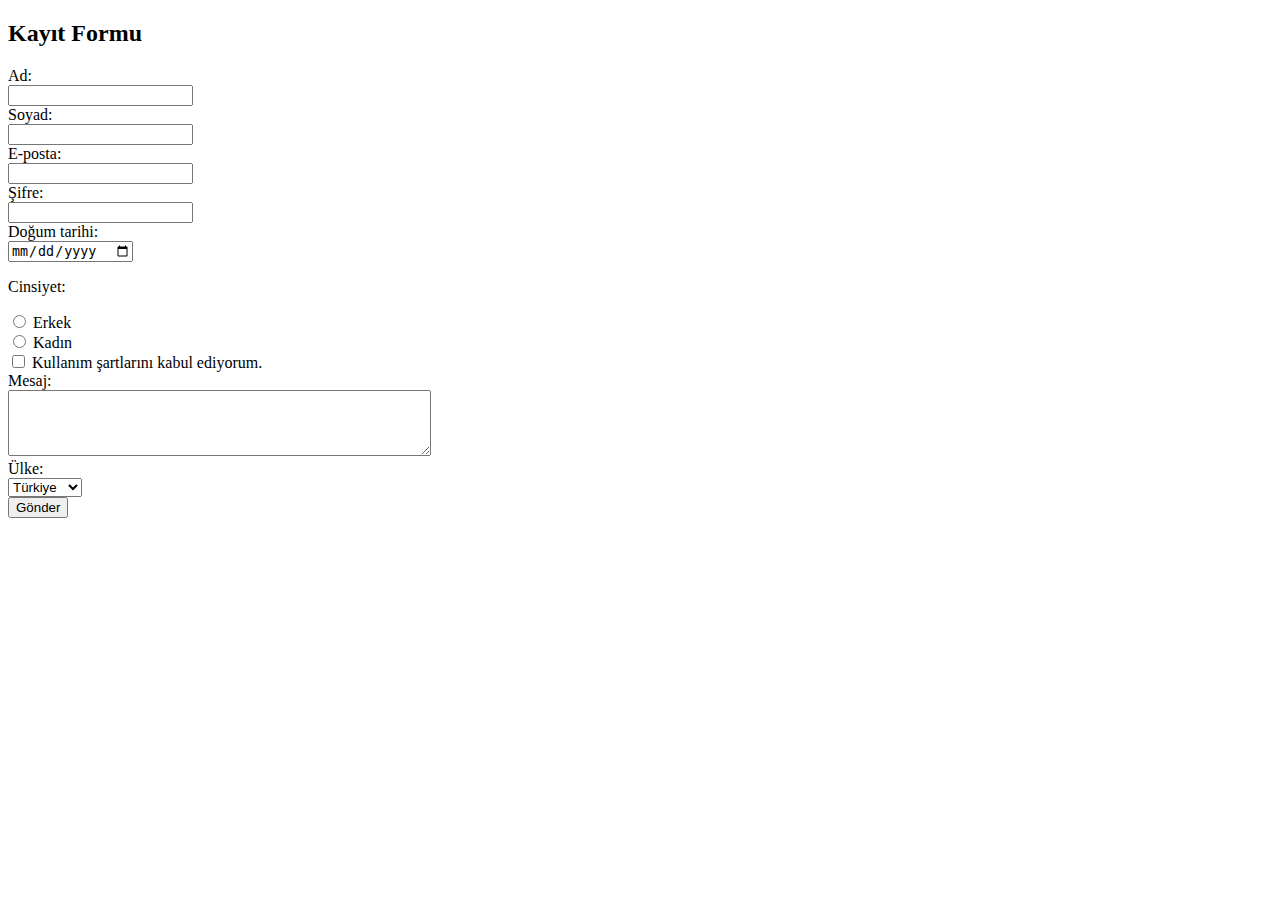
<file: Index.html>
<!DOCTYPE html>
<html>
<body>

<h2>Kayıt Formu</h2>

<form action="/submit_form.html" method="get">
  <!-- Text Input -->
  <label for="fname">Ad:</label><br>
  <input type="text" id="fname" name="fname" required><br>

  <label for="lname">Soyad:</label><br>
  <input type="text" id="lname" name="lname" required><br>

  <!-- Email Input -->
  <label for="email">E-posta:</label><br>
  <input type="email" id="email" name="email" required><br>

  <!-- Password Input -->
  <label for="pwd">Şifre:</label><br>
  <input type="password" id="pwd" name="pwd" minlength="8" required><br>

  <!-- Date Input -->
  <label for="dob">Doğum tarihi:</label><br>
  <input type="date" id="dob" name="dob" required><br>

  <!-- Radio Button Input -->
  <p>Cinsiyet:</p>
  <input type="radio" id="male" name="gender" value="male" required>
  <label for="male">Erkek</label><br>
  <input type="radio" id="female" name="gender" value="female" required>
  <label for="female">Kadın</label><br>

  <!-- Checkbox Input -->
  <input type="checkbox" id="terms" name="terms" required>
  <label for="terms">Kullanım şartlarını kabul ediyorum.</label><br>

  <!-- Textarea Input -->
  <label for="message">Mesaj:</label><br>
  <textarea id="message" name="message" rows="4" cols="50"></textarea><br>

  <!-- Select Input -->
  <label for="country">Ülke:</label><br>
  <select id="country" name="country">
    <option value="turkey">Türkiye</option>
    <option value="usa">ABD</option>
    <option value="germany">Almanya</option>
  </select><br>

  <!-- Submit Button -->
  <input type="submit" value="Gönder">

</form>

</body>
</html>
</file>
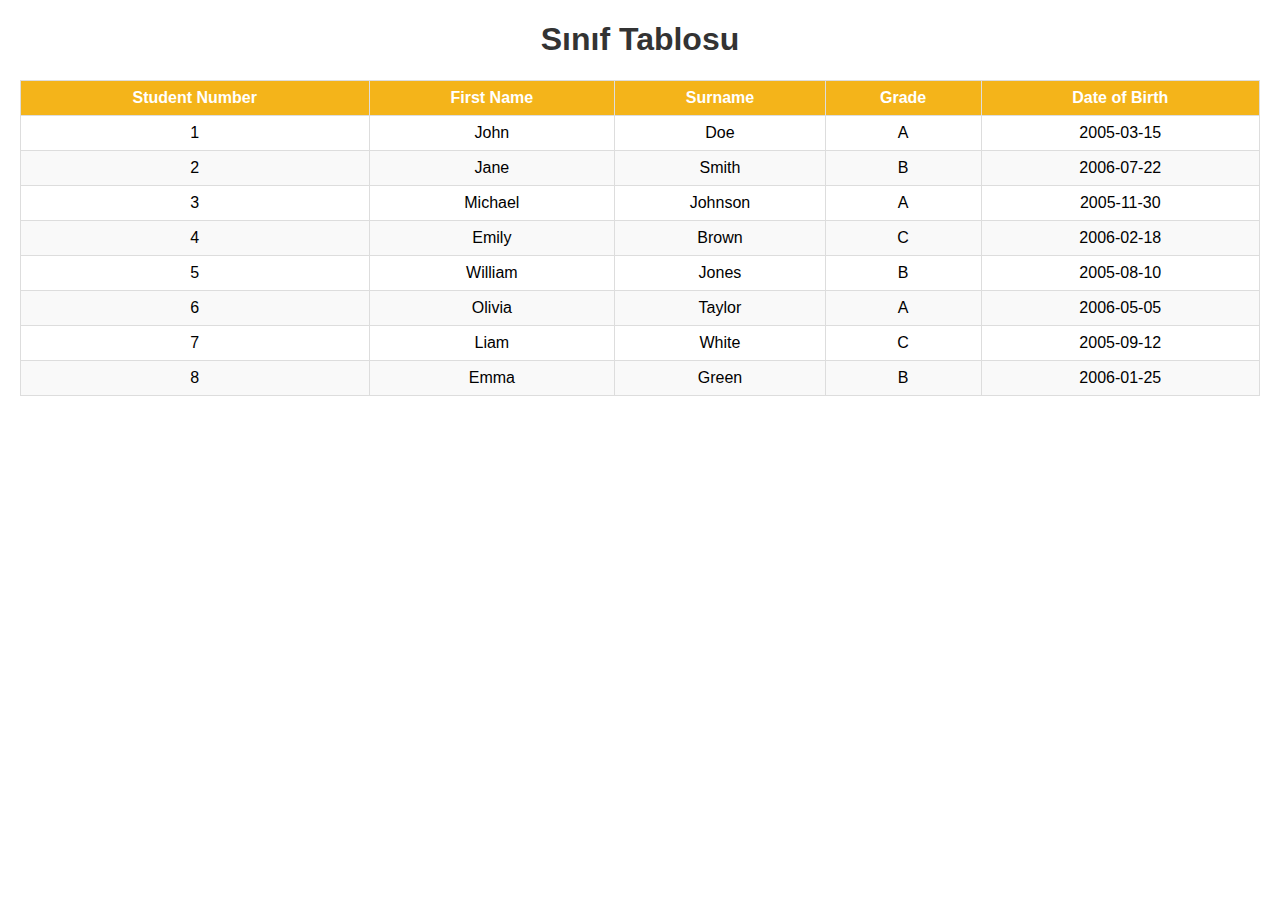
<file: Practice-1.html>
<!DOCTYPE html>
<html lang="en">
<head>
    <meta charset="UTF-8">
    <meta name="viewport" content="width=device-width, initial-scale=1.0">
    <title>Sınıf Tablosu</title>
    <style>
        body {
            font-family: Arial, sans-serif;
            margin: 20px;
        }
        h1 {
            text-align: center;
            color: #333;
        }
        table {
            width: 100%;
            border-collapse: collapse;
            margin: 20px 0;
        }
        th, td {
            border: 1px solid #ddd;
            padding: 8px;
            text-align: center;
        }
        th {
            background-color: #f4b41a;
            color: white;
        }
        tr:nth-child(even) {
            background-color: #f9f9f9;
        }
        tr:hover {
            background-color: #f1f1f1;
        }
    </style>
</head>
<body>
    <h1>Sınıf Tablosu</h1>
    <table>
        <thead>
            <tr>
                <th>Student Number</th>
                <th>First Name</th>
                <th>Surname</th>
                <th>Grade</th>
                <th>Date of Birth</th>
            </tr>
        </thead>
        <tbody>
            <!-- First 5 students -->
            <tr>
                <td>1</td>
                <td>John</td>
                <td>Doe</td>
                <td>A</td>
                <td>2005-03-15</td>
            </tr>
            <tr>
                <td>2</td>
                <td>Jane</td>
                <td>Smith</td>
                <td>B</td>
                <td>2006-07-22</td>
            </tr>
            <tr>
                <td>3</td>
                <td>Michael</td>
                <td>Johnson</td>
                <td>A</td>
                <td>2005-11-30</td>
            </tr>
            <tr>
                <td>4</td>
                <td>Emily</td>
                <td>Brown</td>
                <td>C</td>
                <td>2006-02-18</td>
            </tr>
            <tr>
                <td>5</td>
                <td>William</td>
                <td>Jones</td>
                <td>B</td>
                <td>2005-08-10</td>
            </tr>
            <!-- Additional 3 students -->
            <tr>
                <td>6</td>
                <td>Olivia</td>
                <td>Taylor</td>
                <td>A</td>
                <td>2006-05-05</td>
            </tr>
            <tr>
                <td>7</td>
                <td>Liam</td>
                <td>White</td>
                <td>C</td>
                <td>2005-09-12</td>
            </tr>
            <tr>
                <td>8</td>
                <td>Emma</td>
                <td>Green</td>
                <td>B</td>
                <td>2006-01-25</td>
            </tr>
        </tbody>
    </table>
</body>
</html>
</file>
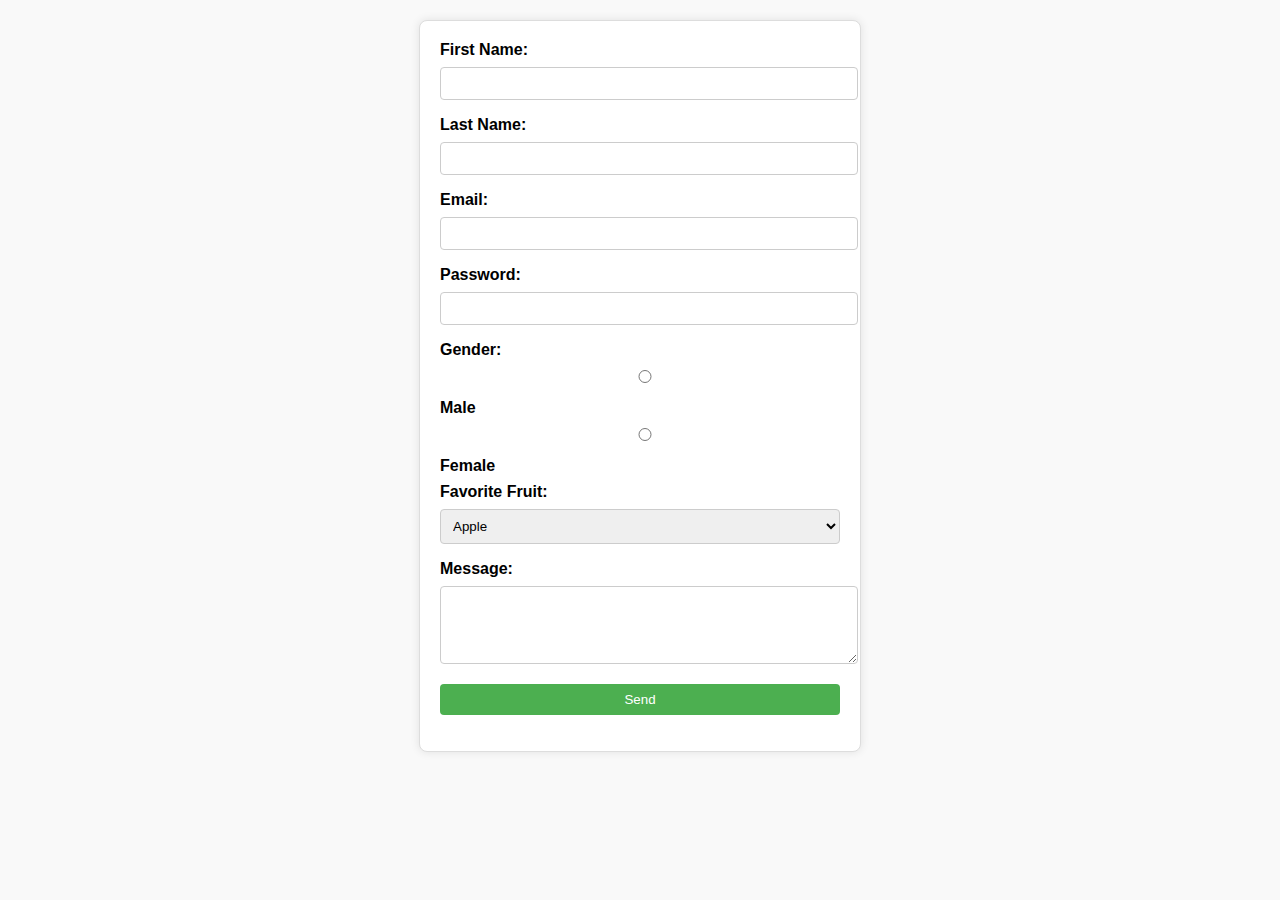
<file: Practice-2.html>
<!DOCTYPE html>
<html lang="en">
<head>
    <meta charset="UTF-8">
    <meta name="viewport" content="width=device-width, initial-scale=1.0">
    <title>User Information Form</title>
    <style>
        body {
            font-family: Arial, sans-serif;
            margin: 20px;
            background-color: #f9f9f9;
        }
        form {
            max-width: 400px;
            margin: 0 auto;
            padding: 20px;
            background: #fff;
            border: 1px solid #ddd;
            border-radius: 8px;
            box-shadow: 0 0 10px rgba(0, 0, 0, 0.1);
        }
        label {
            display: block;
            margin-bottom: 8px;
            font-weight: bold;
        }
        input, select, textarea, button {
            width: 100%;
            padding: 8px;
            margin-bottom: 16px;
            border: 1px solid #ccc;
            border-radius: 4px;
        }
        button {
            background-color: #4CAF50;
            color: white;
            border: none;
            cursor: pointer;
        }
        button:hover {
            background-color: #45a049;
        }
    </style>
</head>
<body>
    <form action="/submit" method="post">
        <!-- First Name -->
        <label for="firstName">First Name:</label>
        <input type="text" id="firstName" name="firstName" required>

        <!-- Last Name -->
        <label for="lastName">Last Name:</label>
        <input type="text" id="lastName" name="lastName" required>

        <!-- Email -->
        <label for="email">Email:</label>
        <input type="email" id="email" name="email" required>

        <!-- Password -->
        <label for="password">Password:</label>
        <input type="password" id="password" name="password" required>

        <!-- Gender -->
        <label>Gender:</label>
        <input type="radio" id="male" name="gender" value="Male" required>
        <label for="male">Male</label>
        <input type="radio" id="female" name="gender" value="Female" required>
        <label for="female">Female</label>

        <!-- Favorite Fruit -->
        <label for="favoriteFruit">Favorite Fruit:</label>
        <select id="favoriteFruit" name="favoriteFruit" required>
            <option value="Apple">Apple</option>
            <option value="Banana">Banana</option>
            <option value="Strawberry">Strawberry</option>
            <option value="Orange">Orange</option>
            <option value="Grapes">Grapes</option>
        </select>

        <!-- Message -->
        <label for="message">Message:</label>
        <textarea id="message" name="message" rows="4" required></textarea>

        <!-- Submit Button -->
        <button type="submit">Send</button>
    </form>
</body>
</html>
</file>
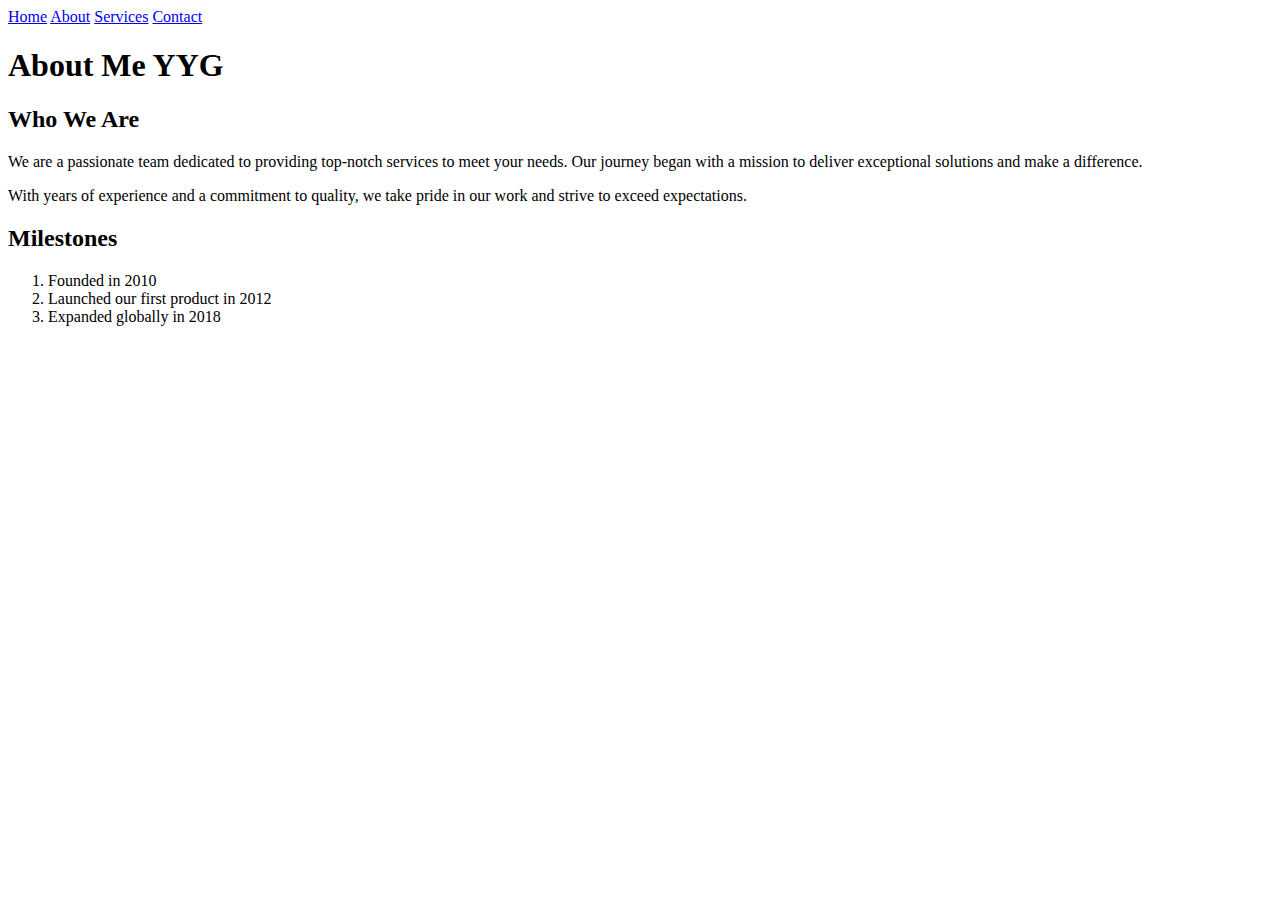
<file: odev3/about.html>
<!DOCTYPE html>
<html lang="en">

<head>
    <meta charset="UTF-8">
    <meta name="viewport" content="width=device-width, initial-scale=1.0">
    <title>About | My Website</title>
</head>

<body>
    <nav>
        <a href="index.html">Home</a>
        <a href="about.html">About</a>
        <a href="services.html">Services</a>
        <a href="contact.html">Contact</a>
    </nav>

    <h1>About Me YYG</h1>
    <h2>Who We Are</h2>
    <p>We are a passionate team dedicated to providing top-notch services to meet your needs. Our journey began with a mission to deliver exceptional solutions and make a difference.</p>
    <p>With years of experience and a commitment to quality, we take pride in our work and strive to exceed expectations.</p>

    <h2>Milestones</h2>
    <ol>
        <li>Founded in 2010</li>
        <li>Launched our first product in 2012</li>
        <li>Expanded globally in 2018</li>
    </ol>
</body>

</html>
</file>
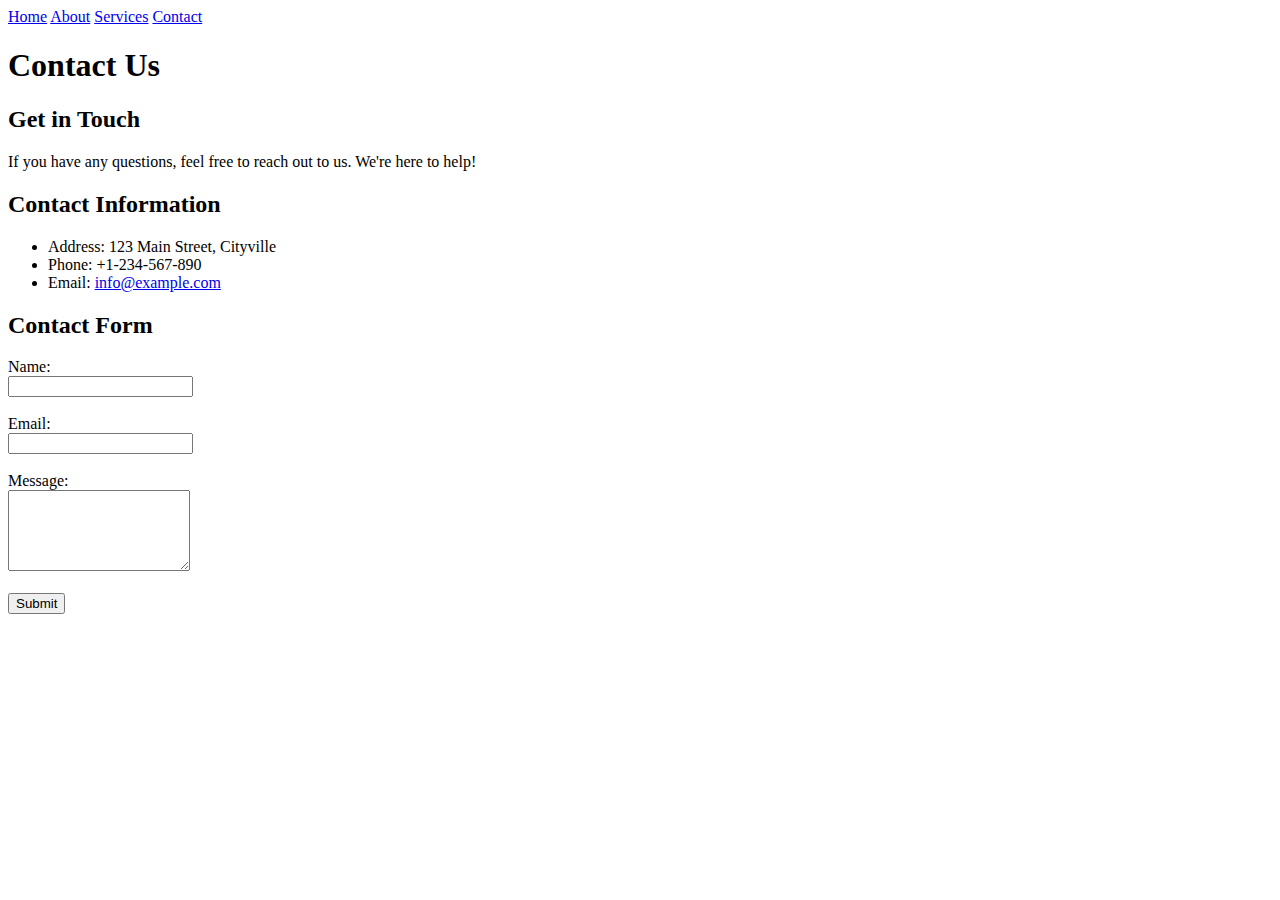
<file: odev3/contact.html>
<!DOCTYPE html>
<html lang="en">

<head>
    <meta charset="UTF-8">
    <meta name="viewport" content="width=device-width, initial-scale=1.0">
    <title>Contact | My Website</title>
</head>

<body>
    <nav>
        <a href="index.html">Home</a>
        <a href="about.html">About</a>
        <a href="services.html">Services</a>
        <a href="contact.html">Contact</a>
    </nav>

    <h1>Contact Us</h1>
    <h2>Get in Touch</h2>
    <p>If you have any questions, feel free to reach out to us. We're here to help!</p>

    <h2>Contact Information</h2>
    <ul>
        <li>Address: 123 Main Street, Cityville</li>
        <li>Phone: +1-234-567-890</li>
        <li>Email: <a href="mailto:info@example.com">info@example.com</a></li>
    </ul>

    <h2>Contact Form</h2>
    <form>
        <label for="name">Name:</label><br>
        <input type="text" id="name" name="name" required><br><br>

        <label for="email">Email:</label><br>
        <input type="email" id="email" name="email" required><br><br>

        <label for="message">Message:</label><br>
        <textarea id="message" name="message" rows="5" required></textarea><br><br>

        <button type="submit">Submit</button>
    </form>
</body>

</html>
</file>
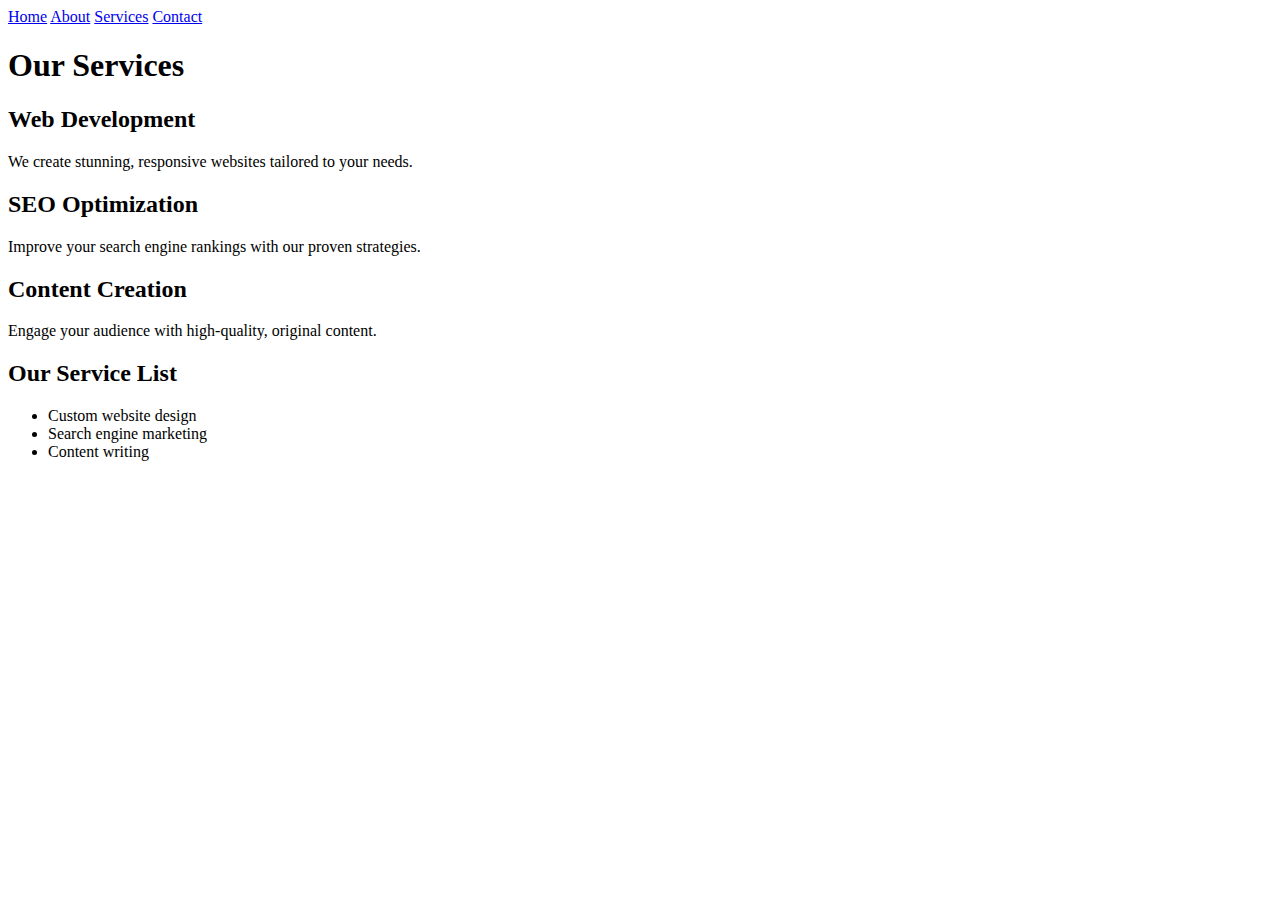
<file: odev3/services.html>
<!DOCTYPE html>
<html lang="en">

<head>
    <meta charset="UTF-8">
    <meta name="viewport" content="width=device-width, initial-scale=1.0">
    <title>Services | My Website</title>
</head>

<body>
    <nav>
        <a href="index.html">Home</a>
        <a href="about.html">About</a>
        <a href="services.html">Services</a>
        <a href="contact.html">Contact</a>
    </nav>

    <h1>Our Services</h1>
    <h2>Web Development</h2>
    <p>We create stunning, responsive websites tailored to your needs.</p>

    <h2>SEO Optimization</h2>
    <p>Improve your search engine rankings with our proven strategies.</p>

    <h2>Content Creation</h2>
    <p>Engage your audience with high-quality, original content.</p>

    <h2>Our Service List</h2>
    <ul>
        <li>Custom website design</li>
        <li>Search engine marketing</li>
        <li>Content writing</li>
    </ul>
</body>

</html>
</file>
